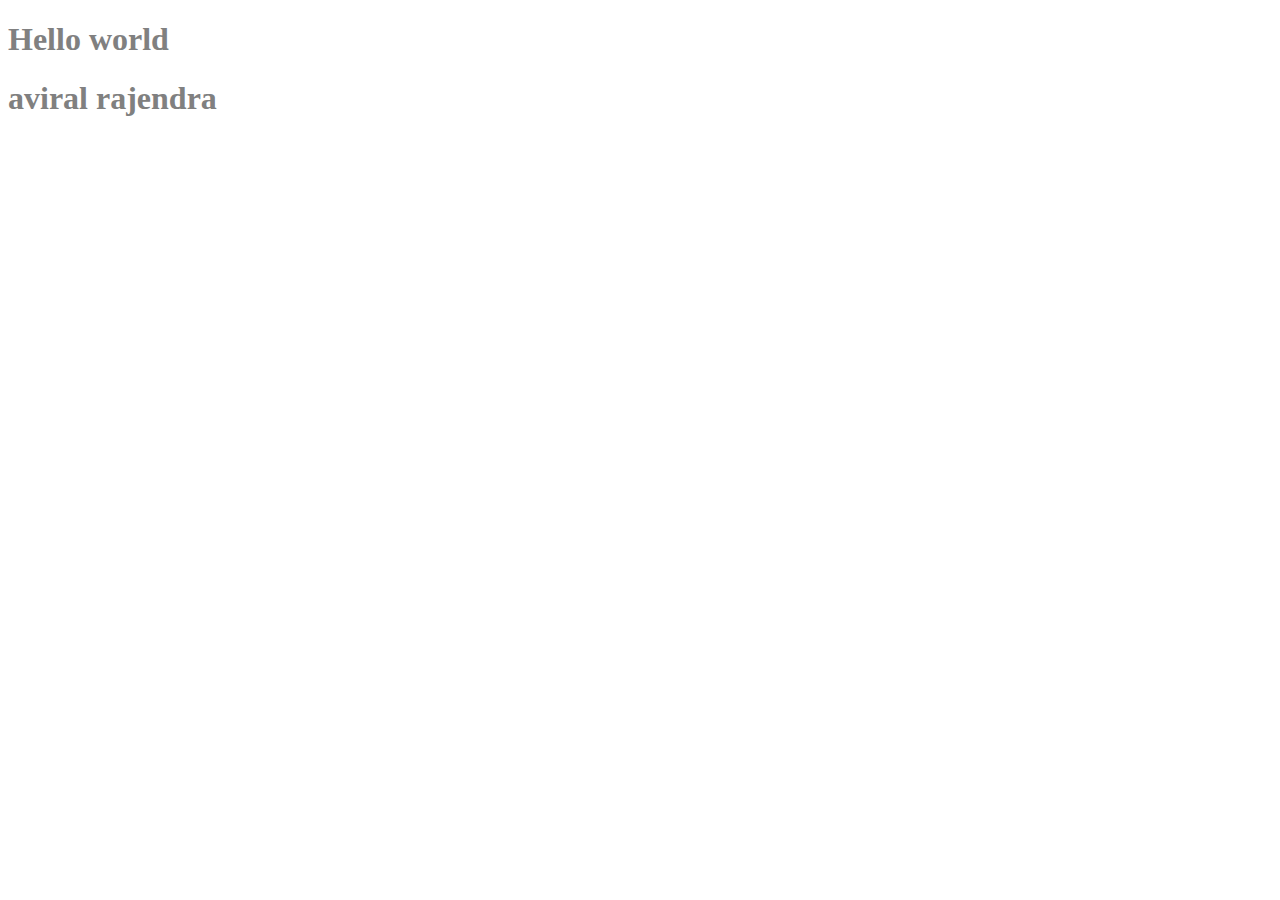
<file: index.html>
<!DOCTYPE html>
<html lang="en">
<head>
    <meta charset="UTF-8">
    <meta name="viewport" content="width=device-width, initial-scale=1.0">
    <title>CSS</title>
    <link rel="stylesheet" href="style.css">
</head>

<body>
    <h1>Hello world</h1>
    <h1> aviral rajendra </h1>
</body>
</html>
</file>
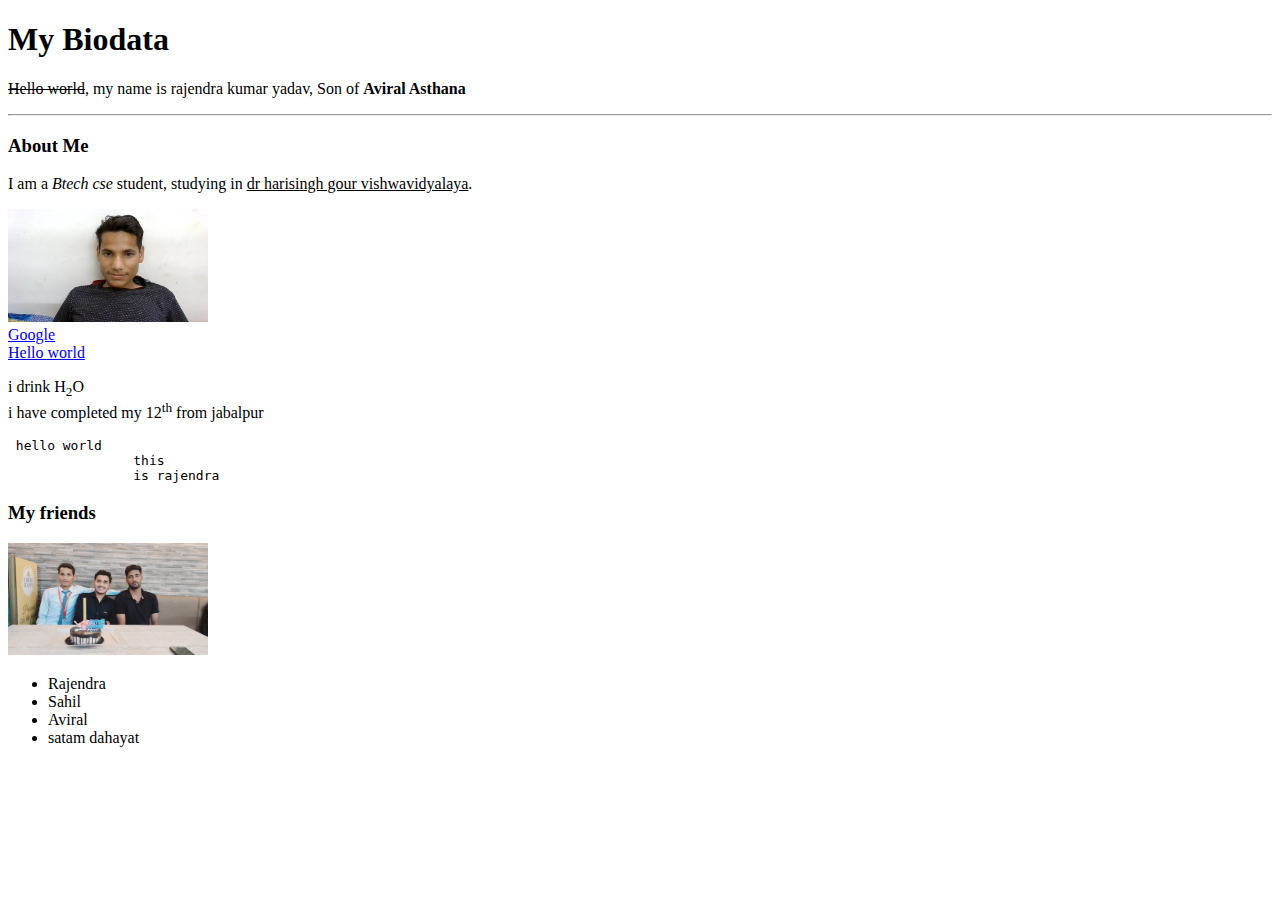
<file: firstpage.html>
<!DOCTYPE html>
<html>
	<head>
		<title>My Biodata</title>
	</head>
	
	<body>
		<h1>My Biodata</h1>
		<p> <s>Hello world</s>, my name is rajendra kumar yadav, Son of <b>Aviral Asthana</b></p>
		<hr>
		<h3>About Me</h3>
		<p>I am a <i>Btech cse</i> student, studying in <u>dr harisingh gour vishwavidyalaya</u>.</p>
		
		<img src="images/rajendra.jpg" title="My image" alt="image of rajendra yadav" width="200"/>
		<br>
		<a href="https://www.google.com/" title="google" target="_blank" >Google</a>
		<br>
		<a href="hello.html" title="hello world file" target="_blank"> Hello world</a>
		
		<br>
		<p> i drink H<sub>2</sub>O <br>i have completed my 12<sup>th</sup> from jabalpur</p>
		
		<pre> hello world
		this 
		is rajendra </pre>
		
		<h3> My friends </h3>
		<a href="images/friends.jpg"> <img src="images/friends.jpg" width="200" title="these are my friends"/> </a>
		
		<ul type="a">
			<li>Rajendra</li>
			<li>Sahil</li>
			<li>Aviral</li>
			<li>satam dahayat </li>
			
		</ul>
	</body>
</html>
</file>
<file: style.css>
h1 {
    color:grey;
}
</file>
